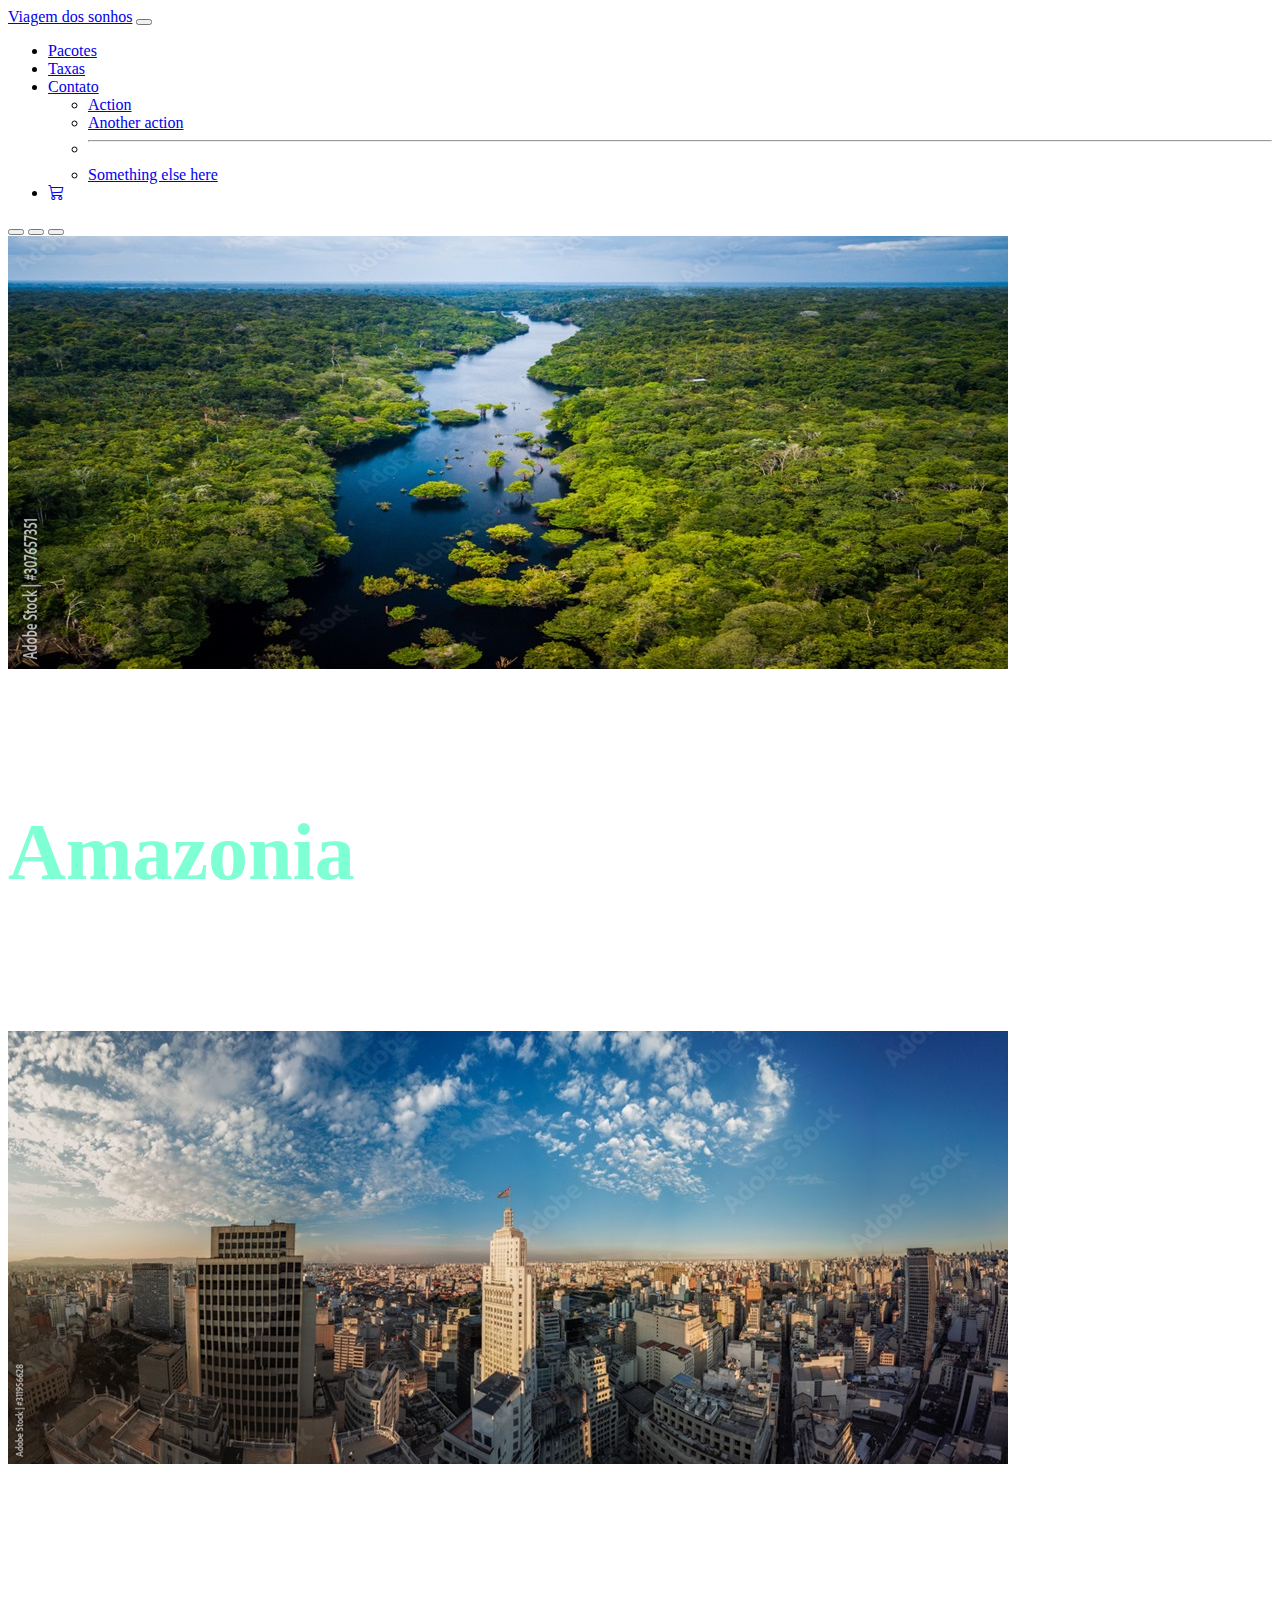
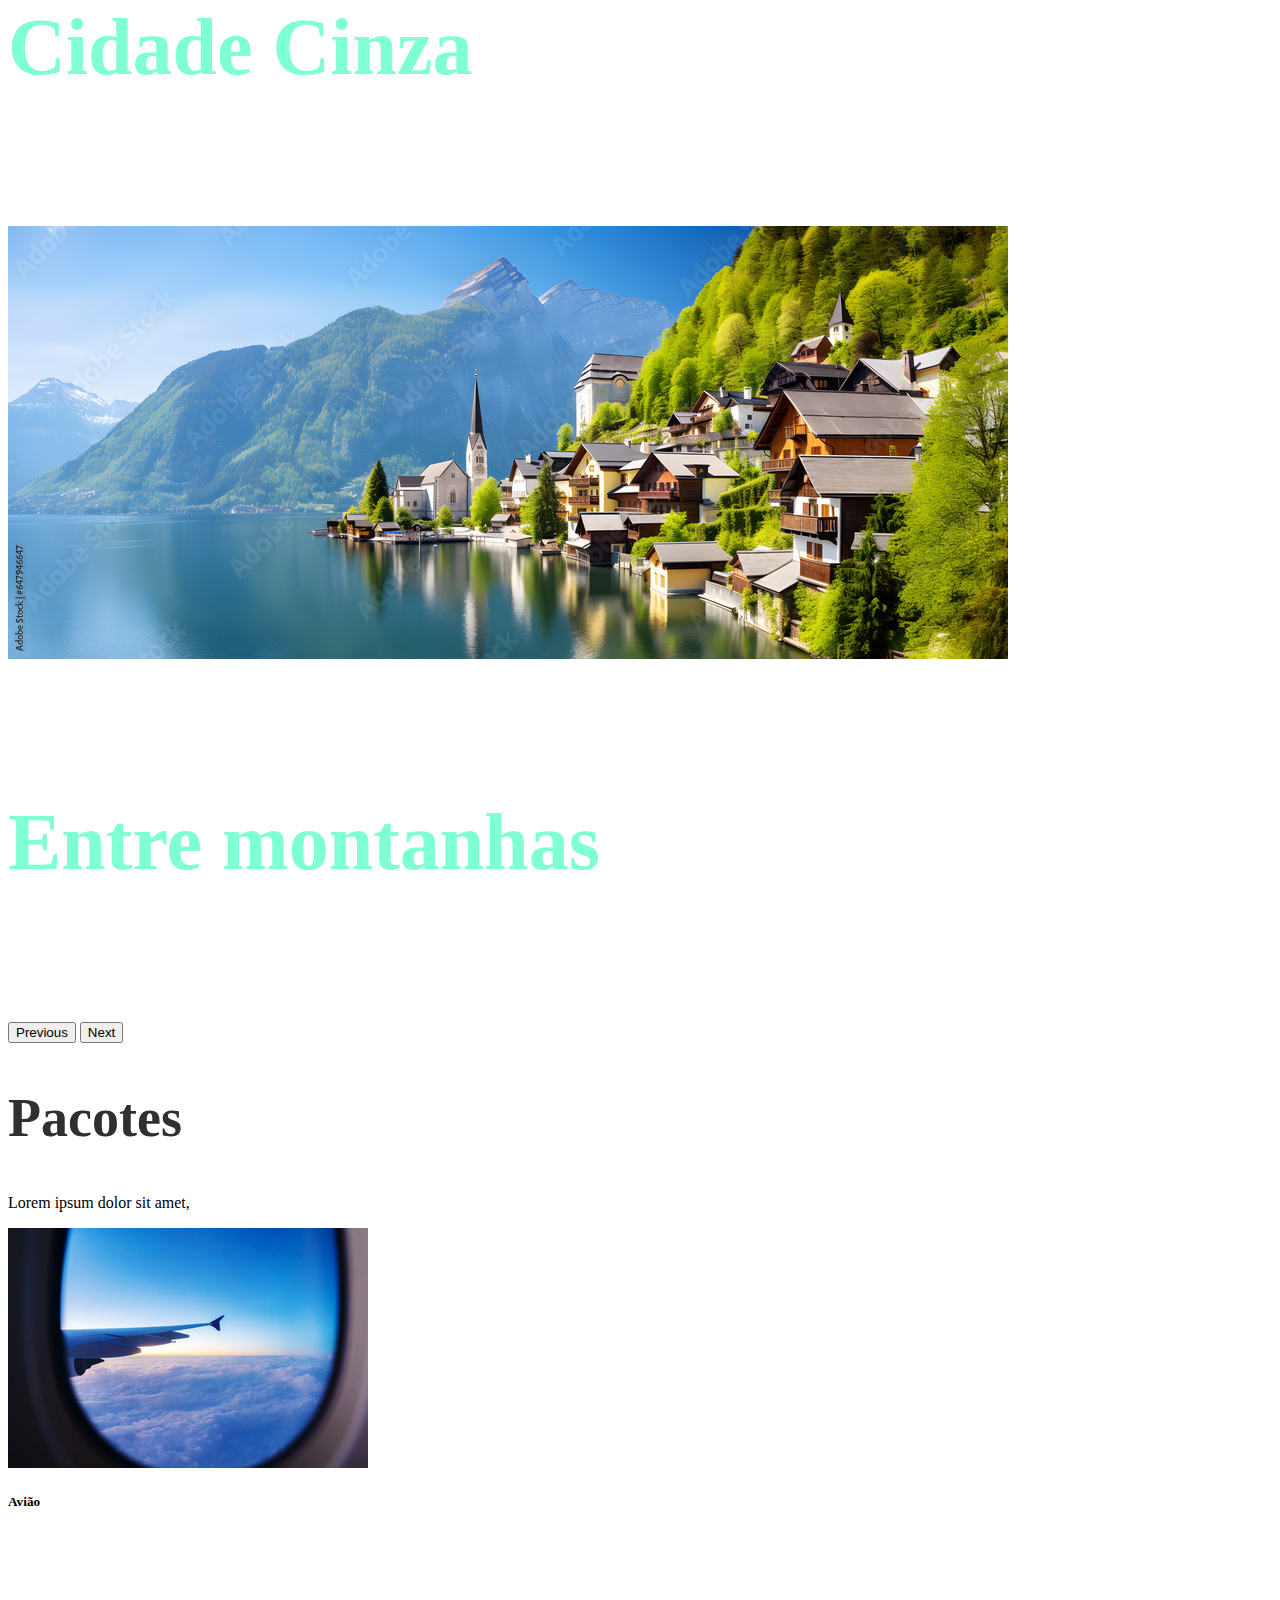
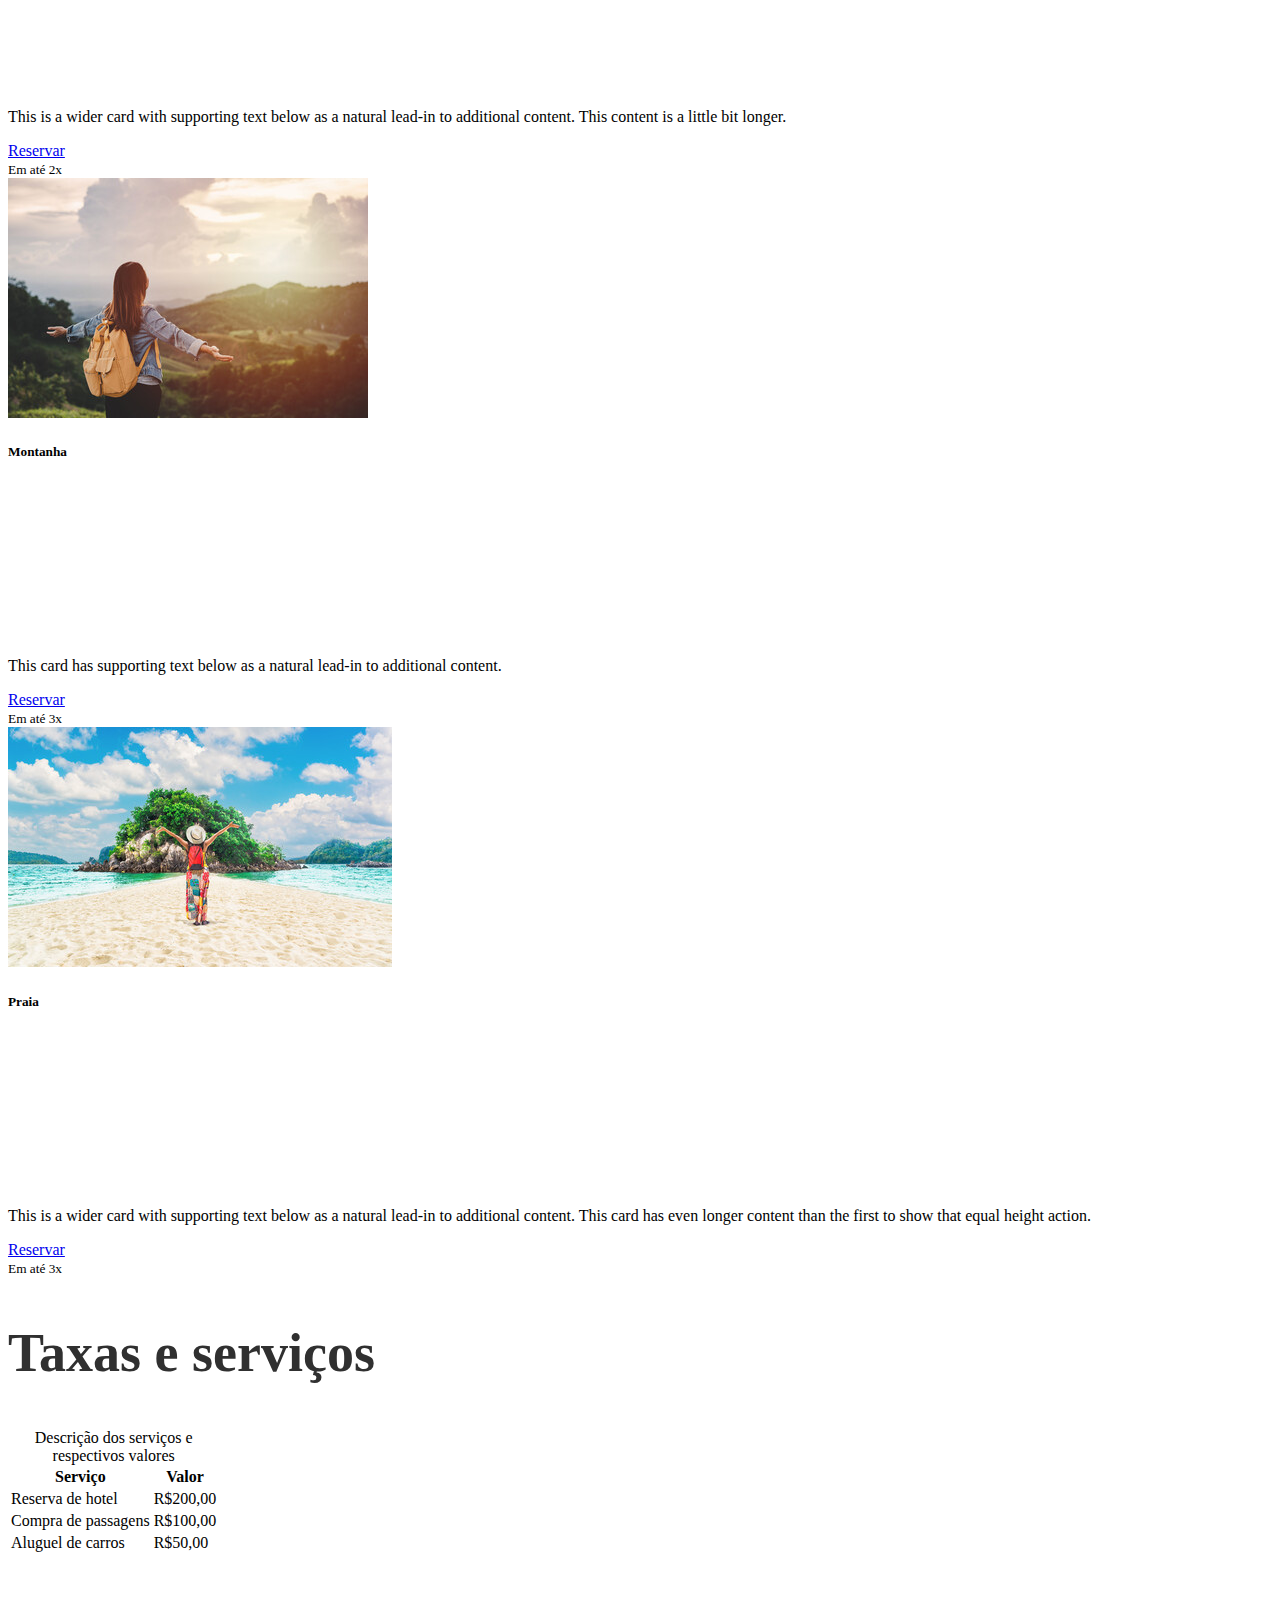
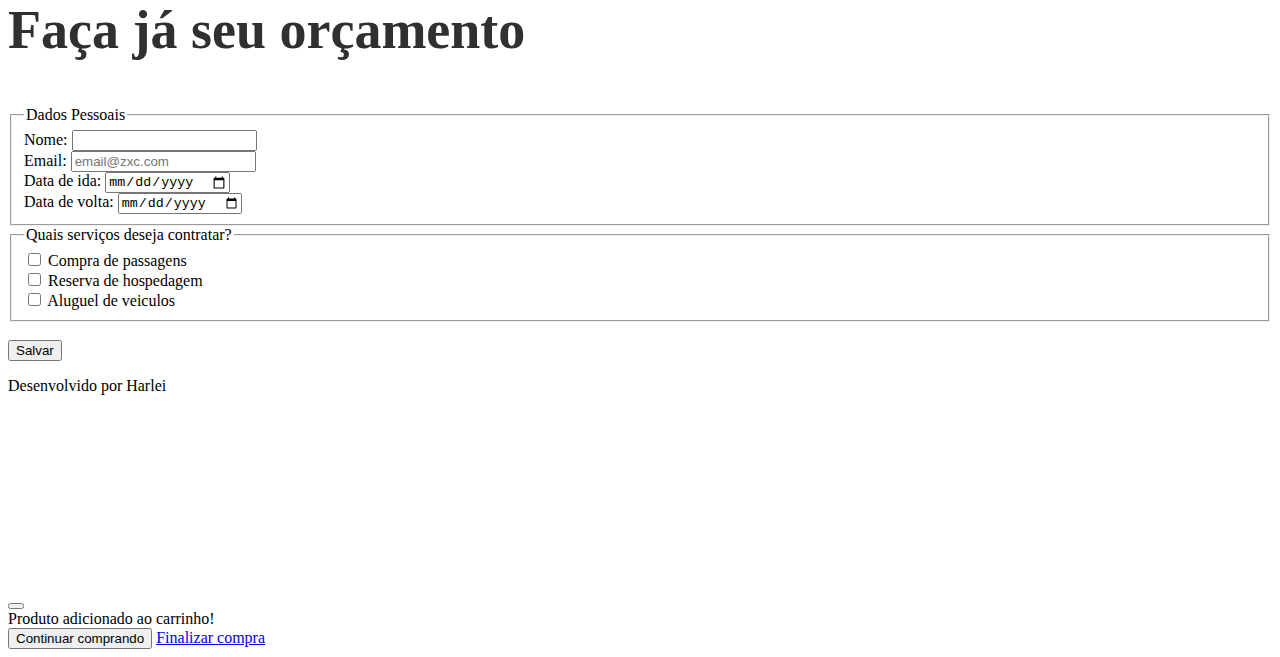
<file: index.html>
<!DOCTYPE html>
<html lang="pt-BR">

<head>
    <meta charset="UTF-8">
    <meta name="viewport" content="width=device-width, initial-scale=1.0">
    <link href="https://cdn.jsdelivr.net/npm/bootstrap@5.3.2/dist/css/bootstrap.min.css" rel="stylesheet" integrity="sha384-T3c6CoIi6uLrA9TneNEoa7RxnatzjcDSCmG1MXxSR1GAsXEV/Dwwykc2MPK8M2HN" crossorigin="anonymous">
    <link rel="stylesheet" href="https://cdn.jsdelivr.net/npm/bootstrap-icons@1.11.1/font/bootstrap-icons.css">
    <link rel="stylesheet" href="style.css">
    <title>Viagem dos sonhos</title>
</head>

<body>
    <header class="container-fluid p-2 bg-warning text-center">
        <nav class="navbar navbar-expand-lg bg-warning">
            <div class="container-fluid">
                <a class="navbar-brand" href="#">Viagem dos sonhos</a>
                <button class="navbar-toggler" type="button" data-bs-toggle="collapse"
                    data-bs-target="#navbarSupportedContent" aria-controls="navbarSupportedContent"
                    aria-expanded="false" aria-label="Toggle navigation">
                    <span class="navbar-toggler-icon"></span>
                </button>
                <div class="collapse navbar-collapse justify-content-end bg-warnings" id="navbarSupportedContent">
                    <ul class="navbar-nav">
                        <li class="nav-item">
                            <a class="nav-link" aria-current="page" href="#">Pacotes</a>
                        </li>
                        <li class="nav-item">
                            <a class="nav-link" href="#">Taxas</a>
                        </li>
                        <li class="nav-item dropdown">
                            <a class="nav-link dropdown-toggle" href="#" role="button" data-bs-toggle="dropdown"
                                aria-expanded="false">
                                Contato
                            </a>
                            <ul class="dropdown-menu">
                                <li><a class="dropdown-item" href="#">Action</a></li>
                                <li><a class="dropdown-item" href="#">Another action</a></li>
                                <li>
                                    <hr class="dropdown-divider">
                                </li>
                                <li><a class="dropdown-item" href="#">Something else here</a></li>
                            </ul>
                        </li>
                        <li class="nav-item">
                            <a class="nav-link" href="#"><i class="bi bi-cart3"></i></a>
                        </li>
                    </ul>
                </div>
            </div>
        </nav>
        <div id="carouselExampleCaptions" class="carousel slide">
            <div class="carousel-indicators">
                <button type="button" data-bs-target="#carouselExampleCaptions" data-bs-slide-to="0" class="active"
                    aria-current="true" aria-label="Slide 1"></button>
                <button type="button" data-bs-target="#carouselExampleCaptions" data-bs-slide-to="1"
                    aria-label="Slide 2"></button>
                <button type="button" data-bs-target="#carouselExampleCaptions" data-bs-slide-to="2"
                    aria-label="Slide 3"></button>
            </div>
            <div class="carousel-inner">
                <div class="carousel-item active">
                    <img src="carousel/amazonia.jpg" class="d-block w-100" alt="...">
                    <div class="carousel-caption d-none d-md-block">
                        <h5>Amazonia</h5>

                    </div>
                </div>
                <div class="carousel-item">
                    <img src="carousel/sp.jpg" class="d-block w-100" alt="...">
                    <div class="carousel-caption d-none d-md-block">
                        <h5>Cidade Cinza</h5>

                    </div>
                </div>
                <div class="carousel-item">
                    <img src="carousel/monteverde.jpg" class="d-block w-100" alt="...">
                    <div class="carousel-caption d-none d-md-block">
                        <h5>Entre montanhas</h5>

                    </div>
                </div>
            </div>
            <button class="carousel-control-prev" type="button" data-bs-target="#carouselExampleCaptions"
                data-bs-slide="prev">
                <span class="carousel-control-prev-icon" aria-hidden="true"></span>
                <span class="visually-hidden">Previous</span>
            </button>
            <button class="carousel-control-next" type="button" data-bs-target="#carouselExampleCaptions"
                data-bs-slide="next">
                <span class="carousel-control-next-icon" aria-hidden="true"></span>
                <span class="visually-hidden">Next</span>
            </button>
        </div>
    </header>
    <section class="container-fluid bg-light text-center p-5">
        <h2>Pacotes</h2>
        <p>
            Lorem ipsum dolor sit amet,
        </p>
        <div class="row row-cols-1 row-cols-md-3 g-4">
            <div class="col">
                <div class="card h-100">
                    <img src="img/pacotes/aviao.jpg" class="card-img-top" alt="...">
                    <div class="card-body bg-warning">
                        <h5 class="card-title">Avião</h5>
                        <h1 class="card-subtitle text-muted">R$100,00</h1>
                        <p class="card-text">This is a wider card with supporting text below as a natural lead-in to
                            additional content. This content is a little bit longer.</p>
                    </div>
                    <a href="#" class="btn btn-primary" data-bs-toggle="modal" data-bs-target="#exampleModal">Reservar</a>
                    <div class="card-footer">
                        <small class="text-body-secondary">Em até 2x</small>
                    </div>
                </div>
            </div>
            <div class="col">
                <div class="card h-100">
                    <img src="img/pacotes/montanha.jpg" class="card-img-top" alt="...">
                    <div class="card-body bg-warning">
                        <h5 class="card-title">Montanha</h5>
                        <h1 class="card-subtitle text-muted">R$300,00</h1>
                        <p class="card-text">This card has supporting text below as a natural lead-in to additional
                            content.</p>
                    </div>
                    <a href="#" class="btn btn-primary" data-bs-toggle="modal" data-bs-target="#exampleModal">Reservar</a>
                    <div class="card-footer">
                        <small class="text-body-secondary">Em até 3x</small>
                    </div>
                </div>
            </div>
            <div class="col">
                <div class="card h-100">
                    <img src="img/pacotes/praia.jpg" class="card-img-top" alt="...">
                    <div class="card-body bg-warning">
                        <h5 class="card-title">Praia</h5>
                        <h1 class="card-subtitle text-muted">R$200,00</h1>
                        <p class="card-text">This is a wider card with supporting text below as a natural lead-in to
                            additional content. This card has even longer content than the first to show that equal
                            height action.</p>
                    </div>
                    <a href="#" class="btn btn-primary" data-bs-toggle="modal" data-bs-target="#exampleModal">Reservar</a>
                    <div class="card-footer">
                        <small class="text-body-secondary">Em até 3x</small>
                    </div>
                </div>
            </div>
        </div>
        </div>

    </section>

    <section class="container-fluid bg-warning text-center p-5">
        <h2>Taxas e serviços</h2>

        <table class="table table-warning table-striped table-hover table-bordered border-warning">
            <caption>Descrição dos serviços e respectivos valores</caption>
            <thead class="table-secondary">
                <tr>
                    <th>Serviço</th>
                    <th>Valor</th>
                </tr>
            </thead>
            <tbody class="table-group-divider">
                <tr>
                    <td>Reserva de hotel</td>
                    <td>R$200,00</td>
                </tr>
                <tr>
                    <td>Compra de passagens</td>
                    <td>R$100,00</td>
                </tr>
                <tr>
                    <td>Aluguel de carros</td>
                    <td>R$50,00</td>
                </tr>
            </tbody>
        </table>
    </section>


    <section class="container-fluid bg-light p-5">
        <h2 class="text-center">Faça já seu orçamento</h2>
        <form method="GET" action="">
            <fieldset>
                <legend>Dados Pessoais</legend>
                <div class="mb-3">
                    <label class="form-label" for="nome">
                        Nome:
                    </label>
                    <input type="text" class="form-control" name="nome" id="nome">
                </div>
                <div class="mb-3">
                    <label class="form-label" for="email">
                        Email:
                    </label>
                    <input type="text" class="form-control" name="email" placeholder="email@zxc.com" required
                        id="email">
                </div>
                <div class="mb-3">
                    <label class="form-label" for="dataIda">
                        Data de ida:
                    </label>
                    <input type="date" class="form-control" name="dataIda" id="dataIda"><br>
                </div>

                <div class="mb-3">
                    <label class="form-label" for="dataVolta">
                        Data de volta:
                    </label>
                    <input type="date" class="form-control" name="dataVolta" id="dataVolta"><br>
                </div>
            </fieldset>


            <fieldset>
                <legend>Quais serviços deseja contratar?</legend>
                <div class="form-check">
                    <input type="checkbox" class="form-check-input" name="passagens" value="Passagens"
                        id="compraPassagens">
                    <label class="form-check-label" for="compraPassagens">
                        Compra de passagens</label>
                </div>
                <div class="form-check">
                    <input type="checkbox" class="form-check-input" name="hospedagem" value="Hospedagem"
                        id="reservaHospedagem">
                    <label class="form-check-label" for="reservaHospedagem">
                        Reserva de hospedagem</label>
                </div>
                <div class="form-check">
                    <input type="checkbox" class="form-check-input" name="aluguelVeiculos" value="Aluguel de Veiculo"
                        id="aluguelVeiculos">
                    <label class="form-check-label" for="aluguelVeiculos">
                        Aluguel de veiculos</label>
                </div>

            </fieldset>
            <br>
            <button class="btn btn-secondary">Salvar</button>

        </form>
    </section>

    <footer class="container-fluid bg-warning p-2 text-center">
        <p>Desenvolvido por Harlei</p>
    </footer>
    <script src="https://cdn.jsdelivr.net/npm/bootstrap@5.3.2/dist/js/bootstrap.bundle.min.js"
        integrity="sha384-C6RzsynM9kWDrMNeT87bh95OGNyZPhcTNXj1NW7RuBCsyN/o0jlpcV8Qyq46cDfL"
        crossorigin="anonymous"></script>
</body>

<div class="modal fade" id="exampleModal" tabindex="-1" aria-labelledby="exampleModalLabel" aria-hidden="true">
    <div class="modal-dialog">
        <div class="modal-content">
            <div class="modal-header">
                <h1 class="modal-title fs-5" id="exampleModalLabel">Suas compras</h1>
                <button type="button" class="btn-close" data-bs-dismiss="modal" aria-label="Close"></button>
            </div>
            <div class="modal-body">
                Produto adicionado ao carrinho!
            </div>
            <div class="modal-footer">
                <button type="button" class="btn btn-primary" data-bs-dismiss="modal">Continuar comprando</button>
                <a href="checkout.html" type="button" class="btn btn-success">Finalizar compra</a>
            </div>
        </div>
    </div>
</div>

</html>
</file>
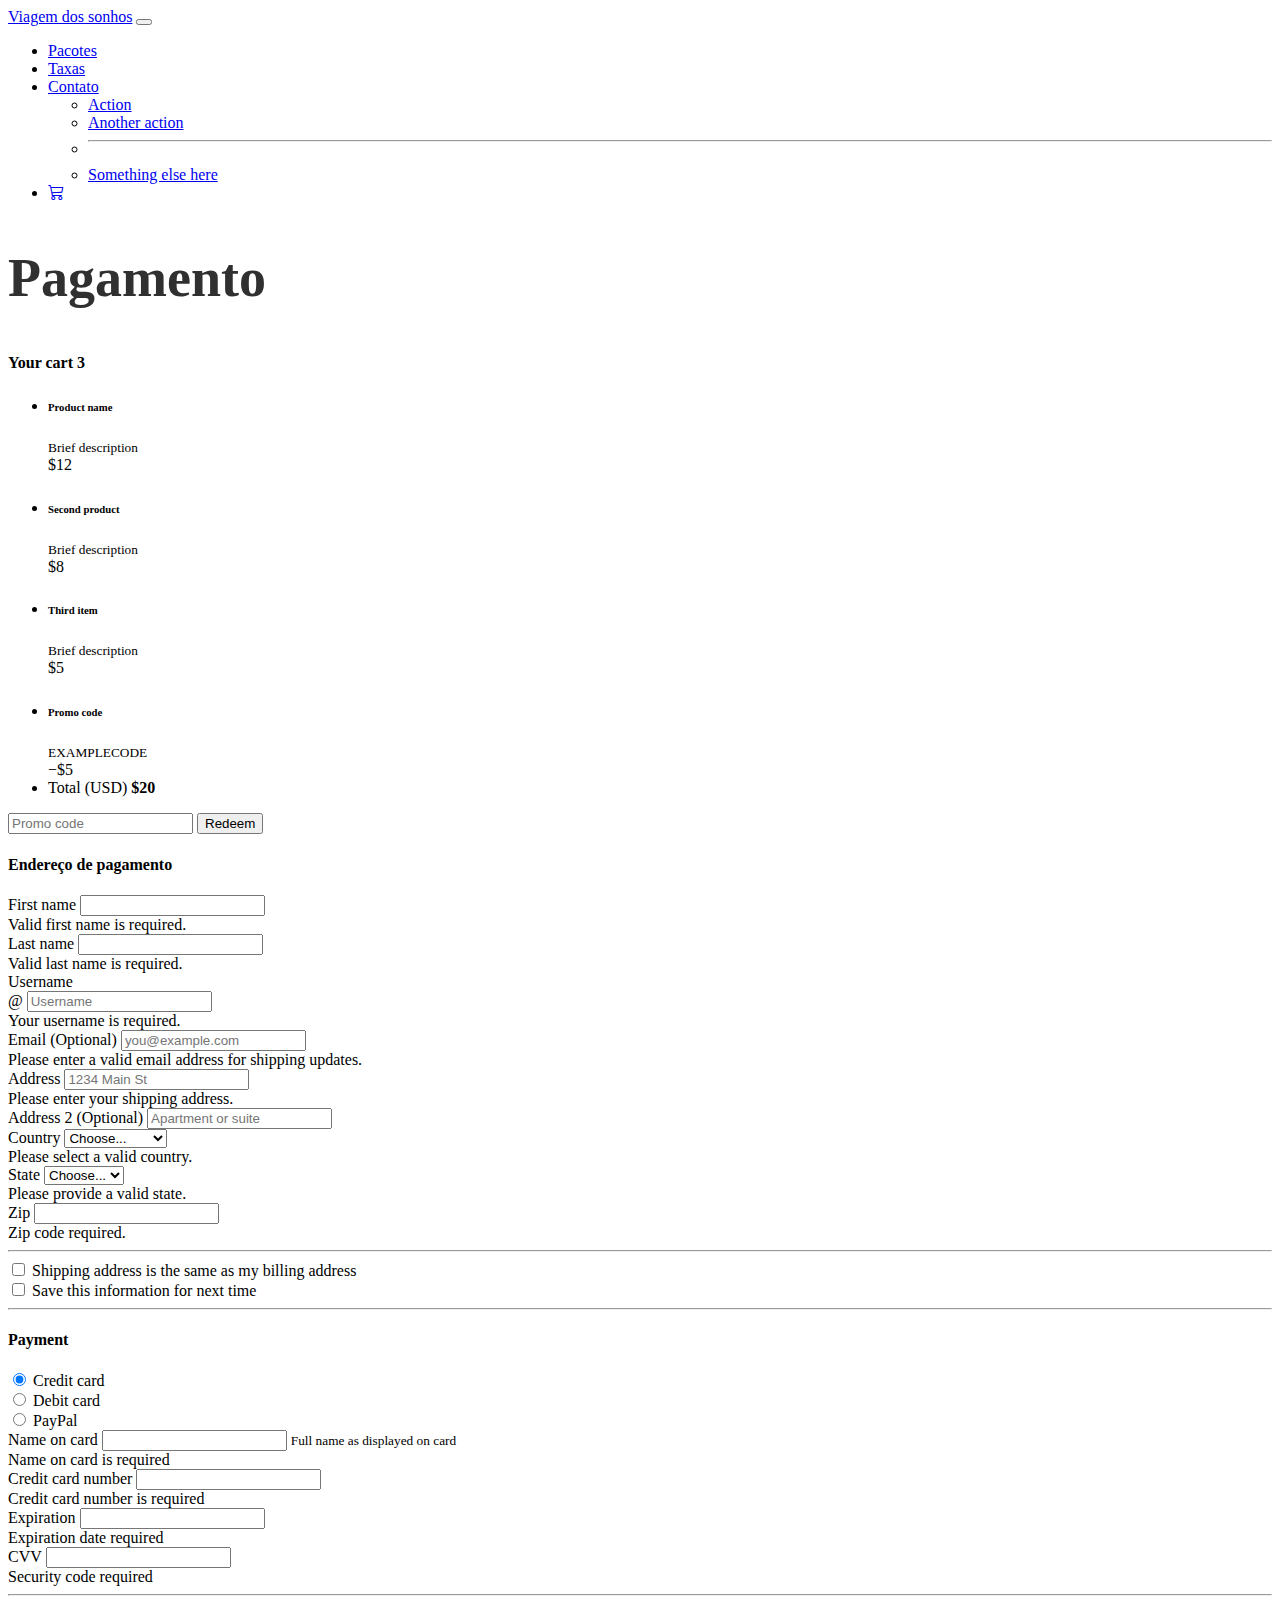
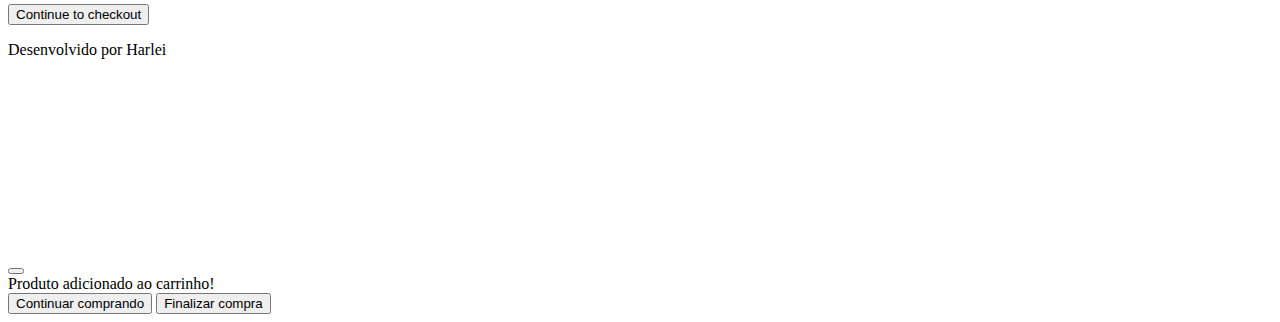
<file: checkout.html>
<!DOCTYPE html>
<html lang="pt-BR">

<head>
    <meta charset="UTF-8">
    <meta name="viewport" content="width=device-width, initial-scale=1.0">
    <link href="https://cdn.jsdelivr.net/npm/bootstrap@5.3.2/dist/css/bootstrap.min.css" rel="stylesheet" integrity="sha384-T3c6CoIi6uLrA9TneNEoa7RxnatzjcDSCmG1MXxSR1GAsXEV/Dwwykc2MPK8M2HN" crossorigin="anonymous">
    <link rel="stylesheet" href="https://cdn.jsdelivr.net/npm/bootstrap-icons@1.11.1/font/bootstrap-icons.css">
    <link rel="stylesheet" href="style.css">
    <title>Viagem dos sonhos</title>
</head>

<body>
    <header class="container-fluid p-2 bg-warning text-center">
        <nav class="navbar navbar-expand-lg bg-warning">
            <div class="container-fluid">
                <a class="navbar-brand" href="#">Viagem dos sonhos</a>
                <button class="navbar-toggler" type="button" data-bs-toggle="collapse"
                    data-bs-target="#navbarSupportedContent" aria-controls="navbarSupportedContent"
                    aria-expanded="false" aria-label="Toggle navigation">
                    <span class="navbar-toggler-icon"></span>
                </button>
                <div class="collapse navbar-collapse justify-content-end bg-warnings" id="navbarSupportedContent">
                    <ul class="navbar-nav">
                        <li class="nav-item">
                            <a class="nav-link" aria-current="page" href="#">Pacotes</a>
                        </li>
                        <li class="nav-item">
                            <a class="nav-link" href="#">Taxas</a>
                        </li>
                        <li class="nav-item dropdown">
                            <a class="nav-link dropdown-toggle" href="#" role="button" data-bs-toggle="dropdown"
                                aria-expanded="false">
                                Contato
                            </a>
                            <ul class="dropdown-menu">
                                <li><a class="dropdown-item" href="#">Action</a></li>
                                <li><a class="dropdown-item" href="#">Another action</a></li>
                                <li>
                                    <hr class="dropdown-divider">
                                </li>
                                <li><a class="dropdown-item" href="#">Something else here</a></li>
                            </ul>
                        </li>
                        <li class="nav-item">
                            <a class="nav-link" href="#"><i class="bi bi-cart3"></i></a>
                        </li>
                    </ul>
                </div>
            </div>
        </nav>
    </header>

        <main class="container">
            <div class="py-5 text-center">

                <h2>Pagamento</h2>

            </div>

            <div class="row g-5">
                <div class="col-md-5 col-lg-4 order-md-last">
                    <h4 class="d-flex justify-content-between align-items-center mb-3">
                        <span class="text-primary">Your cart</span>
                        <span class="badge bg-primary rounded-pill">3</span>
                    </h4>
                    <ul class="list-group mb-3">
                        <li class="list-group-item d-flex justify-content-between lh-sm">
                            <div>
                                <h6 class="my-0">Product name</h6>
                                <small class="text-body-secondary">Brief description</small>
                            </div>
                            <span class="text-body-secondary">$12</span>
                        </li>
                        <li class="list-group-item d-flex justify-content-between lh-sm">
                            <div>
                                <h6 class="my-0">Second product</h6>
                                <small class="text-body-secondary">Brief description</small>
                            </div>
                            <span class="text-body-secondary">$8</span>
                        </li>
                        <li class="list-group-item d-flex justify-content-between lh-sm">
                            <div>
                                <h6 class="my-0">Third item</h6>
                                <small class="text-body-secondary">Brief description</small>
                            </div>
                            <span class="text-body-secondary">$5</span>
                        </li>
                        <li class="list-group-item d-flex justify-content-between bg-body-tertiary">
                            <div class="text-success">
                                <h6 class="my-0">Promo code</h6>
                                <small>EXAMPLECODE</small>
                            </div>
                            <span class="text-success">−$5</span>
                        </li>
                        <li class="list-group-item d-flex justify-content-between">
                            <span>Total (USD)</span>
                            <strong>$20</strong>
                        </li>
                    </ul>

                    <form class="card p-2">
                        <div class="input-group">
                            <input type="text" class="form-control" placeholder="Promo code">
                            <button type="submit" class="btn btn-secondary">Redeem</button>
                        </div>
                    </form>
                </div>
                <div class="col-md-7 col-lg-8">
                    <h4 class="mb-3">Endereço de pagamento</h4>
                    <form class="needs-validation" novalidate>
                        <div class="row g-3">
                            <div class="col-sm-6">
                                <label for="firstName" class="form-label">First name</label>
                                <input type="text" class="form-control" id="firstName" placeholder="" value="" required>
                                <div class="invalid-feedback">
                                    Valid first name is required.
                                </div>
                            </div>

                            <div class="col-sm-6">
                                <label for="lastName" class="form-label">Last name</label>
                                <input type="text" class="form-control" id="lastName" placeholder="" value="" required>
                                <div class="invalid-feedback">
                                    Valid last name is required.
                                </div>
                            </div>

                            <div class="col-12">
                                <label for="username" class="form-label">Username</label>
                                <div class="input-group has-validation">
                                    <span class="input-group-text">@</span>
                                    <input type="text" class="form-control" id="username" placeholder="Username"
                                        required>
                                    <div class="invalid-feedback">
                                        Your username is required.
                                    </div>
                                </div>
                            </div>

                            <div class="col-12">
                                <label for="email" class="form-label">Email <span
                                        class="text-body-secondary">(Optional)</span></label>
                                <input type="email" class="form-control" id="email" placeholder="you@example.com">
                                <div class="invalid-feedback">
                                    Please enter a valid email address for shipping updates.
                                </div>
                            </div>

                            <div class="col-12">
                                <label for="address" class="form-label">Address</label>
                                <input type="text" class="form-control" id="address" placeholder="1234 Main St"
                                    required>
                                <div class="invalid-feedback">
                                    Please enter your shipping address.
                                </div>
                            </div>

                            <div class="col-12">
                                <label for="address2" class="form-label">Address 2 <span
                                        class="text-body-secondary">(Optional)</span></label>
                                <input type="text" class="form-control" id="address2" placeholder="Apartment or suite">
                            </div>

                            <div class="col-md-5">
                                <label for="country" class="form-label">Country</label>
                                <select class="form-select" id="country" required>
                                    <option value="">Choose...</option>
                                    <option>United States</option>
                                </select>
                                <div class="invalid-feedback">
                                    Please select a valid country.
                                </div>
                            </div>

                            <div class="col-md-4">
                                <label for="state" class="form-label">State</label>
                                <select class="form-select" id="state" required>
                                    <option value="">Choose...</option>
                                    <option>California</option>
                                </select>
                                <div class="invalid-feedback">
                                    Please provide a valid state.
                                </div>
                            </div>

                            <div class="col-md-3">
                                <label for="zip" class="form-label">Zip</label>
                                <input type="text" class="form-control" id="zip" placeholder="" required>
                                <div class="invalid-feedback">
                                    Zip code required.
                                </div>
                            </div>
                        </div>

                        <hr class="my-4">

                        <div class="form-check">
                            <input type="checkbox" class="form-check-input" id="same-address">
                            <label class="form-check-label" for="same-address">Shipping address is the same as my
                                billing address</label>
                        </div>

                        <div class="form-check">
                            <input type="checkbox" class="form-check-input" id="save-info">
                            <label class="form-check-label" for="save-info">Save this information for next time</label>
                        </div>

                        <hr class="my-4">

                        <h4 class="mb-3">Payment</h4>

                        <div class="my-3">
                            <div class="form-check">
                                <input id="credit" name="paymentMethod" type="radio" class="form-check-input" checked
                                    required>
                                <label class="form-check-label" for="credit">Credit card</label>
                            </div>
                            <div class="form-check">
                                <input id="debit" name="paymentMethod" type="radio" class="form-check-input" required>
                                <label class="form-check-label" for="debit">Debit card</label>
                            </div>
                            <div class="form-check">
                                <input id="paypal" name="paymentMethod" type="radio" class="form-check-input" required>
                                <label class="form-check-label" for="paypal">PayPal</label>
                            </div>
                        </div>

                        <div class="row gy-3">
                            <div class="col-md-6">
                                <label for="cc-name" class="form-label">Name on card</label>
                                <input type="text" class="form-control" id="cc-name" placeholder="" required>
                                <small class="text-body-secondary">Full name as displayed on card</small>
                                <div class="invalid-feedback">
                                    Name on card is required
                                </div>
                            </div>

                            <div class="col-md-6">
                                <label for="cc-number" class="form-label">Credit card number</label>
                                <input type="text" class="form-control" id="cc-number" placeholder="" required>
                                <div class="invalid-feedback">
                                    Credit card number is required
                                </div>
                            </div>

                            <div class="col-md-3">
                                <label for="cc-expiration" class="form-label">Expiration</label>
                                <input type="text" class="form-control" id="cc-expiration" placeholder="" required>
                                <div class="invalid-feedback">
                                    Expiration date required
                                </div>
                            </div>

                            <div class="col-md-3">
                                <label for="cc-cvv" class="form-label">CVV</label>
                                <input type="text" class="form-control" id="cc-cvv" placeholder="" required>
                                <div class="invalid-feedback">
                                    Security code required
                                </div>
                            </div>
                        </div>

                        <hr class="my-4">

                        <button class="w-100 btn btn-primary btn-lg" type="submit">Continue to checkout</button>
                    </form>
                </div>
            </div>
        </main>


        <footer class="container-fluid bg-warning p-2 text-center">
            <p>Desenvolvido por Harlei</p>
        </footer>
        <script src="https://cdn.jsdelivr.net/npm/bootstrap@5.3.2/dist/js/bootstrap.bundle.min.js"
            integrity="sha384-C6RzsynM9kWDrMNeT87bh95OGNyZPhcTNXj1NW7RuBCsyN/o0jlpcV8Qyq46cDfL"
            crossorigin="anonymous"></script>
</body>

<div class="modal fade" id="exampleModal" tabindex="-1" aria-labelledby="exampleModalLabel" aria-hidden="true">
    <div class="modal-dialog">
        <div class="modal-content">
            <div class="modal-header">
                <h1 class="modal-title fs-5" id="exampleModalLabel">Suas compras</h1>
                <button type="button" class="btn-close" data-bs-dismiss="modal" aria-label="Close"></button>
            </div>
            <div class="modal-body">
                Produto adicionado ao carrinho!
            </div>
            <div class="modal-footer">
                <button type="button" class="btn btn-primary" data-bs-dismiss="modal">Continuar comprando</button>
                <button type="button" class="btn btn-success">Finalizar compra</button>
            </div>
        </div>
    </div>
</div>

</html>
</file>
<file: style.css>
header p{
    color: #e9e9e9;
}

h1{
    font-size: 63px;
    color: #303030;
    padding: 20px;
    color: white;
    text-align: center;
}

h2{
    font-size: 54px;
    color: #303030;
    font-weight: 600;
}

.carousel-caption h5{
    font-size: 80px;
    color: aquamarine;
    text-shadow: 2px 2px 2px white;
}
</file>
